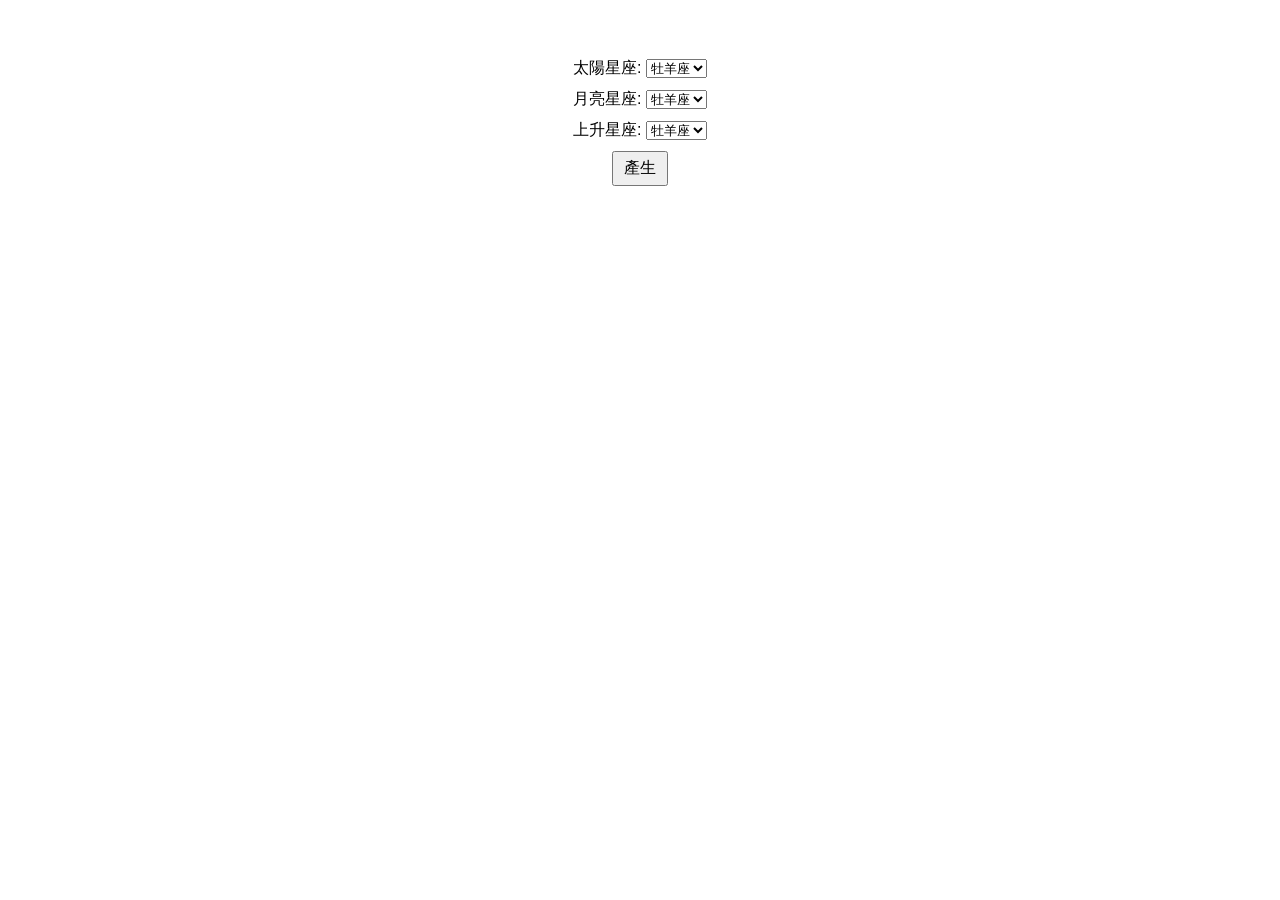
<file: astrology.html>
<!DOCTYPE html>
<html lang="zh-Hant">
<head>
  <meta charset="UTF-8">
  <title>星座組合產生器</title>
  <link rel="stylesheet" href="style.css">
  <style>
    body {
      font-family: Arial, sans-serif;
      display: flex;
      flex-direction: column;
      align-items: center;
      padding-top: 50px;
    }
    .input-group {
      margin-bottom: 10px;
    }
    .result {
      margin-top: 20px;
      font-size: 1.2em;
      color: #333;
    }
    button {
      padding: 5px 10px;
      font-size: 1em;
    }
  </style>
</head>
<body>
  <div class="input-group">
    <label>太陽星座:
      <select id="sun-select"></select>
    </label>
  </div>
  <div class="input-group">
    <label>月亮星座:
      <select id="moon-select"></select>
    </label>
  </div>
  <div class="input-group">
    <label>上升星座:
      <select id="rising-select"></select>
    </label>
  </div>
  <button id="generate">產生</button>
  <div class="result" id="result"></div>

  <script src="astro.js"></script>
</body>
</html>
</file>
<file: style.css>
#cards {
  display: flex;
  flex-wrap: wrap;
  width: 85%;
  margin: 0 auto;
}

.card {
  box-sizing: border-box;

  flex: 7% 1 1;
  height: 8vw;
  border: 2px solid #e0c0c0;
  margin: 2px;
  display: flex;
  flex-direction: column;
  justify-content: space-around;
}

.card img {
  max-width: 30%;
  align-self: center;
}

.card p {
  margin: 3px;
  font-size: 10px;
}

.card p:last-child {
  transform: rotate(180deg);
}

.back {
  background: url('https://assets-lighthouse.alphacamp.co/uploads/image/file/9222/ExportedContentImage_00.png');
  background-size: cover;
}
.paired {
  background-color: #dae0e3;
}

#header {
  display: flex;
  margin: 0 auto;
  flex-direction: column;
  align-items: flex-end;
  width: 85%;
}
#header .title {
  width: 100%;
  display: flex;
  justify-content: flex-end;
}
#header .title img {
  max-width: 3em;
}
#header .title h2 {
  padding-left: 0.5em;
}
#header .score {
  margin: 0;
  color: #6c90ac
}
#header .tried {
  margin-top: 0;
}

.wrong {
  animation-name: wrongAnimation;
  animation-duration: 0.2s;
  animation-iteration-count: 5;
}
@keyframes wrongAnimation {
  to {
    border: 2px solid #ffd54f;
  }
}

.completed {
  position: absolute;
  z-index: 999;
  top: 33vh;
  background-color: RGBA(232, 246, 254, 0.8);
  width: 100vw;
  padding: 50px 0;
}

.completed>p {
  font-size: 1.5em;
  color: black;
  text-align: center;
  margin: 0;
}

.completed>p:first-child {
  font-size: 3em;
  font-weight: 700;
  color: #758d9a;
}
</file>
